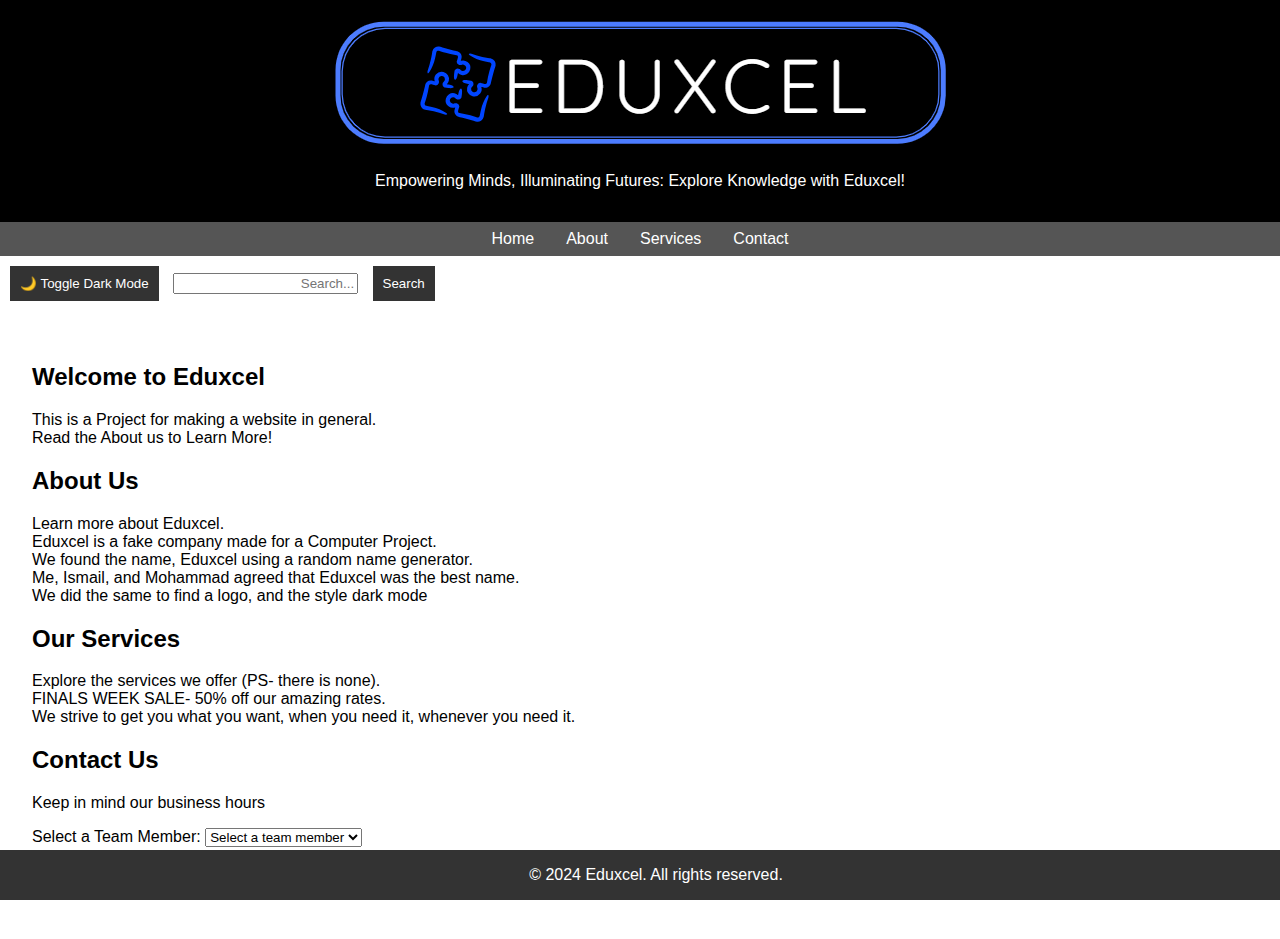
<file: index.html>
<!DOCTYPE HTML>
<html lang="en">
<head>
    <meta charset="UTF-8">
    <meta name="viewport" content="width=device-width, initial-scale=1.0">
    <title>Eduxcel</title>
    <link rel="stylesheet" href="styles.css">
    <link rel="icon" href="favicon.ico" type="image/x-icon">
</head>
<body>
    <header>
        <img src="Plogo.png" alt="The Logo" class="scale-in-center">
        <p class="tagline">Empowering Minds, Illuminating Futures: Explore Knowledge with Eduxcel!</p>
    </header>

    <nav>
        <a href="#home">Home</a>
        <a href="#about">About</a>
        <a href="#services">Services</a>
        <a href="#contact">Contact</a>
    </nav>

    <div class="search-container" style="text-align:left;">
        <button style="text-align: left;" id="darkModeToggle" onclick="toggleDarkMode()">
            <span id="darkModeIcon">🌙</span> 
            <span id="darkModeText">Toggle Dark Mode</span>
        </button>
        <input type="text" id="searchBar" placeholder="Search..." style="text-align:right;">
        <button onclick="searchFunction()" style="text-align:right;">Search</button>
    </div>

    <main> 
        <section id="home">
            <h2>Welcome to Eduxcel</h2>
            <p>This is a Project for making a website in general.<br> Read the About us to Learn More!</p>
        </section>

        <section id="about">
            <h2>About Us</h2>
            <p>Learn more about Eduxcel.<br> Eduxcel is a fake company made for a Computer Project. <br> We found the name, Eduxcel using a random name generator.<br>Me, Ismail, and Mohammad agreed that Eduxcel was the best name.<br>We did the same to find a logo, and the style dark mode</p>
        </section>

        <section id="services">
            <h2>Our Services</h2>
            <p>Explore the services we offer (PS- there is none).<br>FINALS WEEK SALE- 50% off our amazing rates.<br>We strive to get you what you want, when you need it, whenever you need it.</p>
        </section>

        <section id="contact">
            <h2>Contact Us</h2>
            <p>Keep in mind our business hours</p>

            <label for="teamDropdown">Select a Team Member:</label>
            <select id="teamDropdown" onchange="showTeamInfo()">
                <option value="default" selected disabled>Select a team member</option>
                <option value="Mohammad Ashab">Mohammad Ashab</option>
                <option value="Hasnat Anwar">Hasnat Anwar</option>
                <option value="Abdulfattah Gamil">Abdulfattah Gamil</option>
                <option value="Ismail Mohamed">Ismail Mohamed</option>
                <option value="Shafin Azad">Shafin Azad</option>
                <option value="Yaseen Mohamed">Yaseen Mohamed</option>
            </select>

            <div id="teamInfo" style="display: none;">
                <!-- should be loaded dynamically, no worries-->
            </div>
        </section>
    </main>

    <footer>
        <script src="https://static.elfsight.com/platform/platform.js" data-use-service-core defer></script>
        <div class="elfsight-app-db740cd4-11fa-4e40-aada-b7fa8fadeb18" data-elfsight-app-lazy></div>
        &copy; 2024 Eduxcel. All rights reserved.
    </footer>

    <script>
        let darkModeEnabled = false;

        function toggleDarkMode() {
            const body = document.body;
            body.classList.toggle('dark-mode');
            darkModeEnabled = !darkModeEnabled;

            // Update button (test)
            const darkModeText = document.getElementById('darkModeText');
            darkModeText.innerText = darkModeEnabled ? 'Toggle Light Mode' : 'Toggle Dark Mode';
 
            updateContactLinkColor();
        }

function updateContactLinkColor() {
    var contactLinkElement = document.getElementById("contactLink");
    if (contactLinkElement) {
        contactLinkElement.style.color = darkModeEnabled ? "lightblue" : "darkblue";
    }
}

        function searchFunction() {
            const searchTerm = document.getElementById('searchBar').value.toLowerCase();
            const sections = document.querySelectorAll('main section');

            sections.forEach(section => {
                const sectionText = section.textContent.toLowerCase();

                if (sectionText.includes(searchTerm)) {
                    section.style.display = 'block';
                } else {
                    section.style.display = 'none';
                }
            });
        }

        function showTeamInfo() {
            var dropdown = document.getElementById("teamDropdown");
            var selectedTeamMember = dropdown.value;

            // Array with team member information, including contact
            var teamInfo = {
                "Mohammad Ashab": {
                    title: "Web Developer/Board Member",
                    interests: "Frontend Ui Development and Decision making",
                    contact: "Mohammad.Ashab@alnoornyc.org"
                },
                "Hasnat Anwar": {
                    title: "Team Leader",
                    interests: "User Experience, Interface Design(I coded the entire website)",
                    contact: "Hasnat.Anwar@alnoornyc.org"
                },
                "Abdulfattah Gamil": {
                    title: "Marketing Specialist",
                    interests: "Digital Marketing, Social Media",
                    contact: "Abdulfattah.gamil@alnoornyc.org"
                },
                "Ismail Mohamed": {
                    title: "Board Member",
                    interests: "Lead Ui decision making",
                    contact: "Ismail.mohamed@alnoornyc.org"
                },
                "Shafin Azad": {
                    title: "Graphic Designer",
                    interests: "Graphic Design, Illustration",
                    contact: "Shafin.Azad@alnoornyc.org"
                },
                "Yaseen Mohamed": {
                    title: "Financial Analyst",
                    interests: "Human Resources, Talent Management",
                    contact: "Yaseen.mohamed@alnoornyc.org"
                }
            };

    if (selectedTeamMember !== "default") {
        var memberTitle = teamInfo[selectedTeamMember].title;
        var memberInterests = teamInfo[selectedTeamMember].interests;
        var memberContact = teamInfo[selectedTeamMember].contact;

        var contactLink = "<a href='mailto:" + memberContact + "' id='contactLink'>" + memberContact + "</a>";
        document.getElementById("teamInfo").innerHTML = "<h3>" + selectedTeamMember + "</h3><p>Title: " + memberTitle + "</p><p>Interests: " + memberInterests + "</p><p>Contact: " + contactLink + "</p>";

        updateContactLinkColor();

        document.getElementById("teamInfo").style.display = "block";
    } else {
        document.getElementById("teamInfo").style.display = "none";
    }
}
    </script>
</body>
</html>
</file>
<file: styles.css>
/* styles.css */

body {
    font-family: 'Arial', sans-serif;
    margin: 0;
    padding: 0;
    box-sizing: border-box;
    transition: background-color 0.5s, color 0.5s;
}

body.dark-mode {
    background-color: #1a1a1a;
    color: #ffffff;
}

header {
    background-color: #000;
    color: #fff;
    text-align: center;
    padding: 1em;
}

header img {
    max-width: 100%;
    height: auto; 
    max-height: 150px;
}

nav {
    display: flex;
    justify-content: center;
    background-color: #555;
    padding: 0.5em;
}

nav a {
    color: #fff;
    text-decoration: none;
    margin: 0 1em;
}

nav a:hover {
    background-color: #777; 
}

main {
    padding: 2em;
    margin-bottom: 60px;
}

footer {
    background-color: #333;
    color: #fff;
    text-align: center;
    padding: 1em;
    position: fixed;
    bottom: 0;
    width: 100%;
}

button {
    padding: 10px;
    margin: 10px;
    background-color: #333;
    color: #fff;
    border: none;
    cursor: pointer;
}

button:hover {
    background-color: #555;
}

/* quick test scale in  */
.scale-in-center {
	animation: scale-in-center 0.5s linear both;
}

@keyframes scale-in-center {
  0% {
    transform: scale(0);
    opacity: 1;
  }
  100% {
    transform: scale(1);
    opacity: 1;
  }
}

#darkModeToggle {
    text-align: left;
}
</file>
